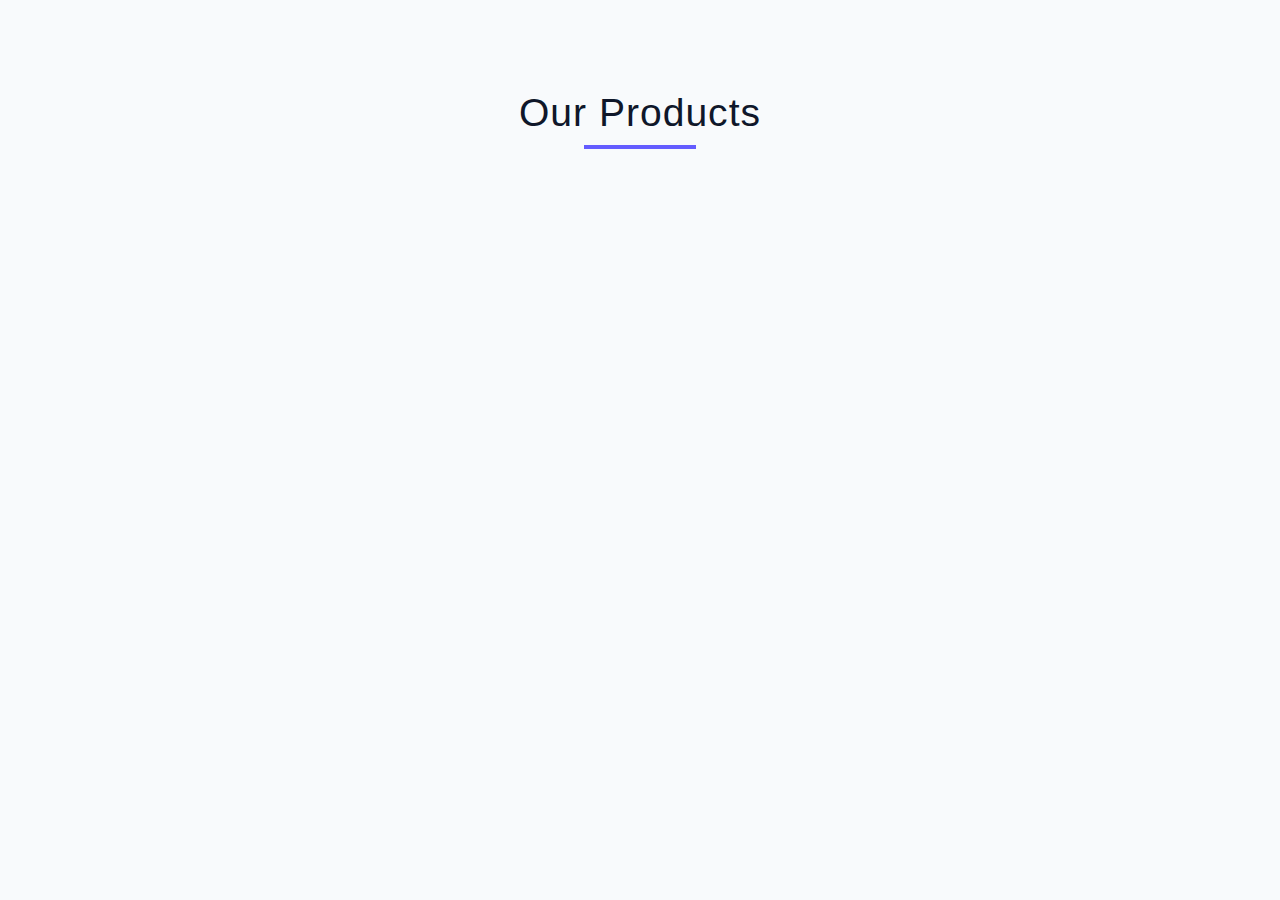
<file: product-api-2024-03-04-main/index.html>
<!DOCTYPE html>
<html lang="en">
  <head>
    <meta charset="UTF-8" />
    <meta http-equiv="X-UA-Compatible" content="IE=edge" />
    <meta name="viewport" content="width=device-width, initial-scale=1.0" />
    <title>Products Complete</title>
    <link rel="stylesheet" href="./styles.css" />
  </head>
  <body>
    <section class="products">
      <!-- title -->
      <div class="title">
        <h2>our products</h2>
        <div class="title-underline"></div>
      </div>
     
      <!-- products -->
      <div class="products-center">

        <div class="products-container" id="displayproduct">
         
      <!-- <a class="single-product" href="product.html?id=${id}&name=john&age=25">
        <img src="./couch.jpg" class="single-product-img img" alt="${title}" />
        <footer>
          <h5 class="name">22</h5>
          <span class="price">ddd</span>
        </footer>
      </a> -->

      </div>
    </section>
   <script src="app.js"></script>
  </body>
</html>
</file>
<file: product-api-2024-03-04-main/styles.css>
*,
::after,
::before {
  box-sizing: border-box;
}

html {
  font-size: 100%;
} /*16px*/

:root {
  /* colors */
  --primary-100: #e2e0ff;
  --primary-200: #c1beff;
  --primary-300: #a29dff;
  --primary-400: #837dff;
  --primary-500: #645cff;
  --primary-600: #504acc;
  --primary-700: #3c3799;
  --primary-800: #282566;
  --primary-900: #141233;

  /* grey */
  --grey-50: #f8fafc;
  --grey-100: #f1f5f9;
  --grey-200: #e2e8f0;
  --grey-300: #cbd5e1;
  --grey-400: #94a3b8;
  --grey-500: #64748b;
  --grey-600: #475569;
  --grey-700: #334155;
  --grey-800: #1e293b;
  --grey-900: #0f172a;
  /* rest of the colors */
  --black: #222;
  --white: #fff;
  --red-light: #f8d7da;
  --red-dark: #842029;
  --green-light: #d1e7dd;
  --green-dark: #0f5132;

  /* fonts  */
  --small-text: 0.875rem;
  --extra-small-text: 0.7em;
  /* rest of the vars */
  --backgroundColor: var(--grey-50);
  --textColor: var(--grey-900);
  --borderRadius: 0.25rem;
  --letterSpacing: 1px;
  --transition: 0.3s ease-in-out all;
  --max-width: 1120px;
  --fixed-width: 600px;

  /* box shadow*/
  --shadow-1: 0 1px 3px 0 rgba(0, 0, 0, 0.1), 0 1px 2px 0 rgba(0, 0, 0, 0.06);
  --shadow-2: 0 4px 6px -1px rgba(0, 0, 0, 0.1),
    0 2px 4px -1px rgba(0, 0, 0, 0.06);
  --shadow-3: 0 10px 15px -3px rgba(0, 0, 0, 0.1),
    0 4px 6px -2px rgba(0, 0, 0, 0.05);
  --shadow-4: 0 20px 25px -5px rgba(0, 0, 0, 0.1),
    0 10px 10px -5px rgba(0, 0, 0, 0.04);
}

body {
  background: var(--backgroundColor);
  font-family: -apple-system, BlinkMacSystemFont, 'Segoe UI', Roboto, Oxygen,
    Ubuntu, Cantarell, 'Open Sans', 'Helvetica Neue', sans-serif;
  font-weight: 400;
  line-height: 1.75;
  color: var(--textColor);
}

p {
  margin-bottom: 1.5rem;
  max-width: 40em;
}

h1,
h2,
h3,
h4,
h5 {
  margin: 0;
  margin-bottom: 1.38rem;
  font-weight: 400;
  line-height: 1.3;
  text-transform: capitalize;
  letter-spacing: var(--letterSpacing);
}

h1 {
  margin-top: 0;
  font-size: 3.052rem;
}

h2 {
  font-size: 2.441rem;
}

h3 {
  font-size: 1.953rem;
}

h4 {
  font-size: 1.563rem;
}

h5 {
  font-size: 1.25rem;
}

small,
.text-small {
  font-size: var(--small-text);
}

a {
  text-decoration: none;
}
ul {
  list-style-type: none;
  padding: 0;
}

.img {
  width: 100%;
  display: block;
  object-fit: cover;
}
/* buttons */

.btn {
  cursor: pointer;
  color: var(--white);
  background: var(--primary-500);
  border: transparent;
  border-radius: var(--borderRadius);
  letter-spacing: var(--letterSpacing);
  padding: 0.375rem 0.75rem;
  box-shadow: var(--shadow-1);
  transition: var(--transition);
  text-transform: capitalize;
  display: inline-block;
}
.btn:hover {
  background: var(--primary-700);
  box-shadow: var(--shadow-3);
}

@keyframes spinner {
  to {
    transform: rotate(360deg);
  }
}

.loading {
  width: 6rem;
  height: 6rem;
  border: 5px solid var(--grey-400);
  border-radius: 50%;
  border-top-color: var(--primary-500);
  animation: spinner 0.6s linear infinite;
}
.loading {
  margin: 0 auto;
  margin-top: 4rem;
}
/* title */

.title {
  text-align: center;
  margin-bottom: 3rem;
}

.title-underline {
  background: var(--primary-500);
  width: 7rem;
  height: 0.25rem;
  margin: 0 auto;
  margin-top: -1rem;
}

/* Price button */

.button {
  display: inline-block;
  border-radius: 4px;
  background-color: #f4511e;
  border: none;
  color: #FFFFFF;
  text-align: center;
  font-size: 20px;
  padding: 10px;
  width: 200px;
  transition: all 0.5s;
  cursor: pointer;
  margin: 5px;
}

.button span {
  cursor: pointer;
  display: inline-block;
  position: relative;
  transition: 0.5s;
}

.button span:after {
  content: '\00bb';
  position: absolute;
  opacity: 0;
  top: 0;
  right: -20px;
  transition: 0.5s;
}

.button:hover span {
  padding-right: 25px;
}

.button:hover span:after {
  opacity: 1;
  right: 0;
}

/*
=============== 
Products 
===============
*/
.products {
  padding: 5rem 0;
}
.products-center {
  width: 90vw;
  max-width: 1170px;
  margin: 0 auto;
}
.products-container {
  display: grid;
  gap: 2rem;
}
.single-product-img {
  border-radius: var(--borderRadius);
  height: 15rem;
}
.single-product footer {
  padding: 0.75rem 0;
  text-align: center;
}
.single-product .name {
  margin-bottom: 0.25rem;
  text-transform: capitalize;
  letter-spacing: var(--letterSpacing);
  color: var(--grey-500);
}
.single-product .price {
  margin-bottom: 0;
  color: var(--grey-700);
  font-weight: 700;
  font-size: 1rem;
  letter-spacing: var(--letterSpacing);
}

@media screen and (min-width: 768px) {
  .products-container {
    grid-template-columns: repeat(2, 1fr);
  }
  .single-product-img {
    height: 10rem;
  }
  .single-product .name {
    font-size: 0.85rem;
  }
  .single-product .price {
    font-size: 0.85rem;
  }
  .single-product {
    margin-bottom: 0;
  }
}
@media screen and (min-width: 1000px) {
  .products-container {
    grid-template-columns: repeat(3, 1fr);
  }
}

.error {
  text-align: center;
  font-size: 2rem;
}

/*
=============== 
Single Product
===============
*/
.home-link {
  display: block;
  width: 150px;
  margin: 2rem auto;
  text-align: center;
}
.product {
  padding: 5rem 0;
  width: 90vw;
  max-width: 1170px;
  margin: 0 auto;
}
.product-loading {
  text-align: center;
}

.product-wrapper img {
  height: 15rem;
  border-radius: var(--borderRadius);
}

.product-color {
  display: inline-block;
  width: 1rem;
  height: 1rem;
  border-radius: 50%;
  background: #222;
  margin: 0.5rem 0.5rem 0.25rem 0;
}

.product-info {
  padding-top: 1rem;
}
.product-info h3 {
  margin: 0;
  margin-bottom: 0.25rem;
}
.product-info h5 {
  color: var(--grey-500);
  margin: 0;
  margin-bottom: 0.25rem;
}
.product span {
  color: var(--grey-800);
}

.product p {
  margin: 0;
  margin-bottom: 1.25rem;
}


@media screen and (min-width: 768px) {
  .product-wrapper {
    display: grid;
    grid-template-columns: 1fr 1fr;
    column-gap: 2rem;
  }
  .product-wrapper img {
    height: 100%;
    max-height: 500px;
  }
}
</file>
